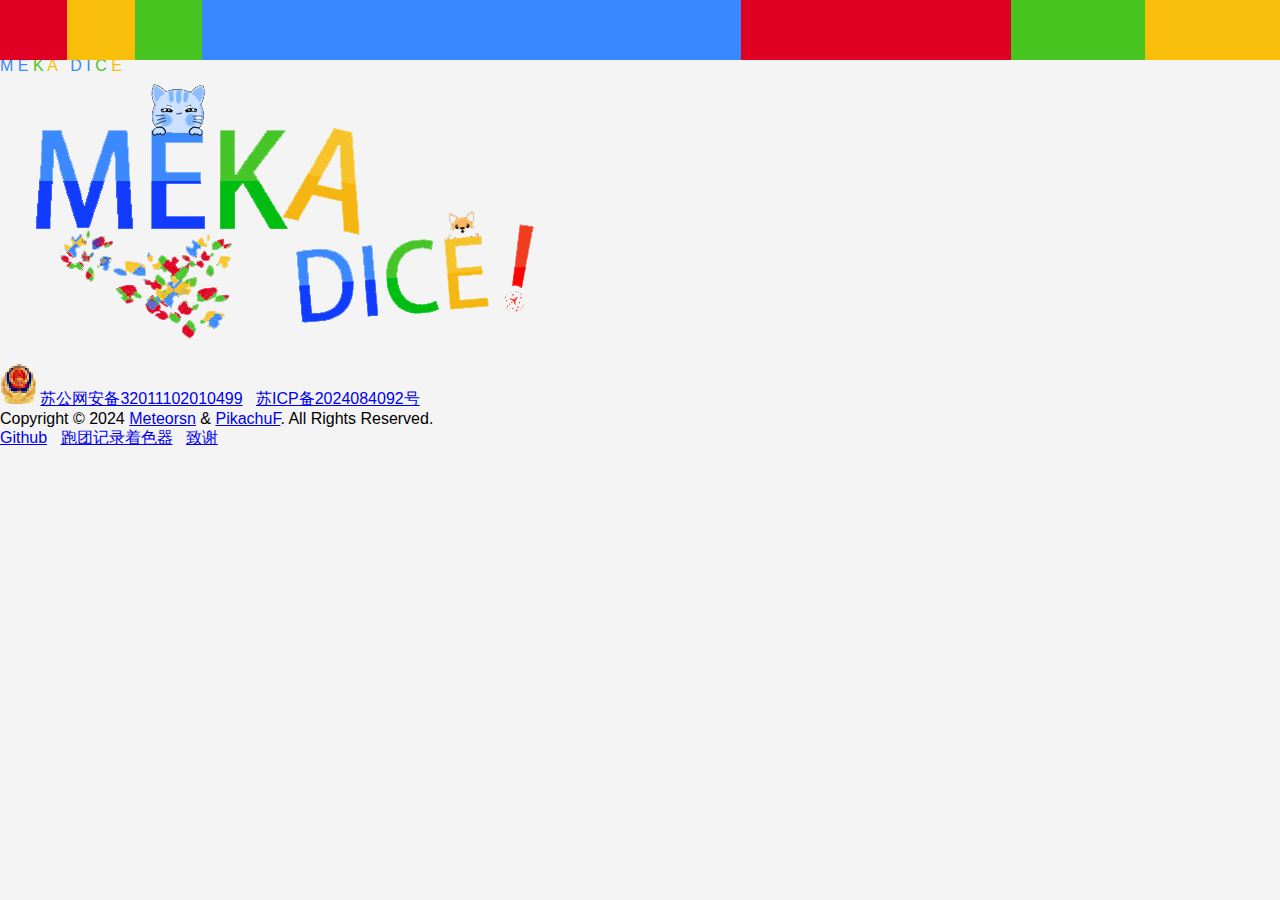
<file: index.html>
<!DOCTYPE html>
<html lang="zh">
<head>
	<meta charset="UTF-8">
	<meta name="viewport" content="width=device-width, initial-scale=1.0">
	<title>MEKA DICE</title>
	<link href="css/style.css" rel="stylesheet">
	<link href="img/logo1.png" rel="shortcut icon">
  <script src="js/indexH.js"></script>
</head>
<body>
<div class="banner">
    <div class="color-block red" style="flex:0.25"></div>
    <div class="color-block yellow" style="flex:0.25"></div>
    <div class="color-block green" style="flex:0.25"></div>
    <div class="color-block blue" style="flex:2"></div>
	<div class="color-block red" style="flex:1"></div>
	<div class="color-block green" style="flex:0.5"></div>
	<div class="color-block yellow" style="flex:0.5"></div>
</div>
<button id="login-trigger" onclick="toggleLoginModal()">
  <svg width="24" height="24" viewBox="0 0 1024 1024">
		<path d="M296.9 512l280.5-280.5c11.7-11.7 11.7-30.7 0-42.4s-30.7-11.7-42.4 0L233.3 490.8c-11.7 11.7-11.7 30.7 0 42.4L535 835c5.9 5.9 13.5 8.8 21.2 8.8 7.7 0 15.4-2.9 21.2-8.8 11.7-11.7 11.7-30.7 0-42.4L296.9 512z m493.9 280.5L510.2 512l280.5-280.5c11.7-11.7 11.7-30.7 0-42.4s-30.7-11.7-42.4 0L446.6 490.8c-11.7 11.7-11.7 30.7 0 42.4L748.3 835c5.9 5.9 13.5 8.8 21.2 8.8 7.7 0 15.4-2.9 21.2-8.8 11.8-11.8 11.8-30.7 0.1-42.5z" fill="#df0024" p-id="8717"></path>
  </svg>
</button>
<div id="login-modal" class="login-modal">
  <form action="/submit-login" method="post">
    <input class="acc" type="text" placeholder="用户名">
    <input class="acc" type="password" placeholder="密码">
    <input class="submit" type="submit" value="登陆">
  </form>
</div>
<div class="content">
    <div class="logo">
      <span style="color:#3988ff">M</span>
      <span style="color:#3988ff">E</span>
      <span style="color:#48c521">K</span>
      <span style="color:#f9be09">A</span>
		<span>&nbsp;</span>
      <span style="color:#3988ff">D</span>
      <span style="color:#3988ff">I</span>
      <span style="color:#48c521">C</span>
      <span style="color:#f9be09">E</span>
    </div>
    <div class="heart"></div>
</div>
<div class="footer">
    <div class="left">
    <img src="img/logo2.png" alt="Logo">
    </div>
    <div class="middle">
    <img src="img/p.png" alt="Logo">
    <a href="https://beian.mps.gov.cn/#/query/webSearch?code=32011102010499" rel="noreferrer" target="_blank">苏公网安备32011102010499</a>
		<span>&nbsp;</span>
    <a href="https://beian.miit.gov.cn/">苏ICP备2024084092号</a>
      <br>
      Copyright © 2024 <a href="https://space.bilibili.com/232686698/">Meteorsn</a> & <a href="https://space.bilibili.com/79545880">PikachuF</a>. All Rights Reserved.
    </div>
    <div class="right">
    	<a href="https://github.com/">Github</a>
		<span>&nbsp;</span>
		<a href="/dice">跑团记录着色器</a>
		<span>&nbsp;</span>
		<a href="#">致谢</a>
    </div>
</div>
<script src="js/indexF.js"></script>
</body>
</html>
</file>
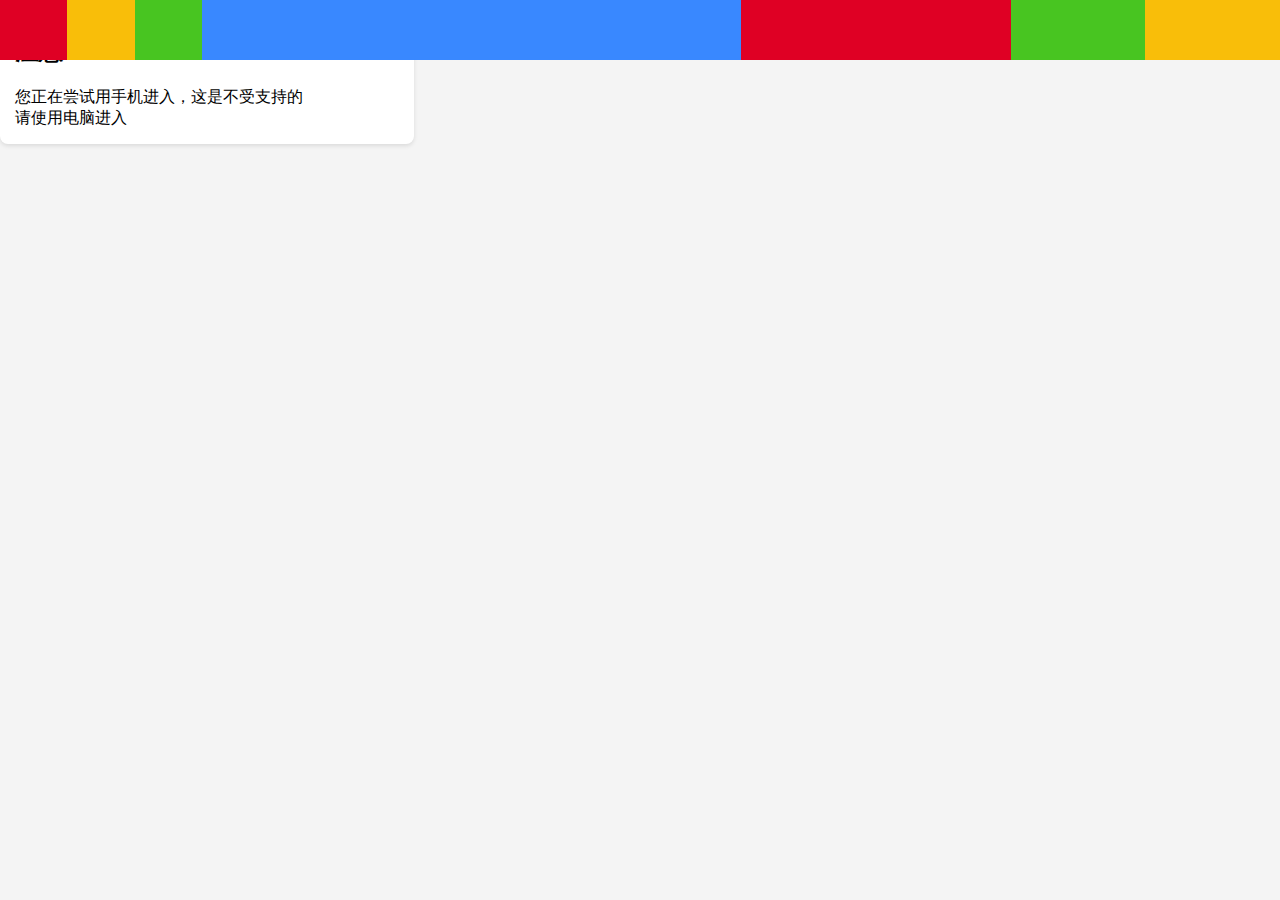
<file: phone.html>
<!DOCTYPE html>
<html lang="zh">
<head>
	<meta charset="UTF-8">
	<meta name="viewport" content="width=device-width, initial-scale=1.0">
	<title>MEKA DICE</title>
	<link href="css/style.css" rel="stylesheet" />
	<link rel="shortcut icon" href="img/logo1.png">
</head>
<body>

<div class="banner">
    <div class="color-block red" style="flex:0.25"></div>
    <div class="color-block yellow" style="flex:0.25"></div>
    <div class="color-block green" style="flex:0.25"></div>
    <div class="color-block blue" style="flex:2"></div>
	<div class="color-block red" style="flex:1"></div>
	<div class="color-block green" style="flex:0.5"></div>
	<div class="color-block yellow" style="flex:0.5"></div>
</div>
<div class="container">
  <h2>注意</h2>
  <span>您正在尝试用手机进入，这是不受支持的</span>
  <br>
  <span>请使用电脑进入</span>
</div>
</body>
</html>
</file>
<file: css/style.css>
/* 
*页面背景CSS
*font-family:网页主体字体Arial
*margin：无外边距
*padding：我内边距
*background-color:网页背景为浅灰色
*/
body {
    font-family: Arial, sans-serif;
    margin: 0;
    padding: 0px;
    background-color: #f4f4f4;
}
/* 
*页面上方彩条CSS（优先级3）
*.red 红色 .yellow 黄色 .green 绿色 .blue 蓝色
*.banner.position:定位类型为固定定位 .banner.top:距上边缘为0 .banner.left:距左边缘为0
*.banner.height:高度60像素 .banner.height:高度60像素 .banner.display:弹性
*.color-block.height:高度100% .color-block.flex:分配0.25 0.5
*.banner.z-index:优先级3
*/
.red { background-color: #df0024; }
.yellow { background-color: #f9be09; }
.green { background-color: #48c521; }
.blue { background-color: #3988ff; }
.banner {
    position: fixed; 
    top: 0; 
    left: 0; 
    height: 60px;
    width: 100%;
    display: flex;
    z-index: 3; 
}
.color-block {
  height: 100%;
  flex: 1;
}
/* 
*全局的标题定义
*二级标题：左对齐
*三级标题：居中对齐
*四级标题：左对齐
*/
h2 { text-align: left; }
h3 { text-align: center; }
h4 { text-align: left; }
/* 
*局域的文本text定义
*二级标题：左对齐
*四级标题：左对齐
*/
.text h2 {
    text-align: left;
}
.text h4 {
    text-align: left;
}
/* 
*reinput的定义，功能选择人物卡和录入的按钮形状排列规则定义
*.ReInput.display：弹性
*.ReInput.justify-content：均匀排列每个元素，首个元素放置于起点，末尾元素放置于终点
*/
.ReInput {
    display: flex;
    justify-content: space-between;
}
/* 
*input选择文件功能，限制文件xls与xlsx表格文件
*.Input.display：弹性
*.Input.justify-content：均匀排列每个元素，首个元素放置于起点，末尾元素放置于终点
*/
input[type="file"] {
    display: none;
}

/* 
*页面的containerBox定义，其中有container左侧box，container2右侧box
*.containerBox.display:弹性盒模型
*.containerBox.justify-content:均匀排列每个元素，首个元素放置于起点，末尾元素放置于终点。
*/
.containerBox {  
    display: flex;  
    justify-content: space-between; 
}  
/* 
*页面的container定义，位于页面的的左侧，小矩形，用于录入人物卡
*.container.width：30%视窗宽度 .container.background-color：白色 .container.padding：内边距15像素
*container.border-radius：圆角倒角8像素
*.container.box-shadow：阴影水平偏移0像素 垂直偏移2像素 模糊半径4像素 背景为黑色 透明度10%
*关联的html功能:文件录入input，支持格式xls、xlsx 
*关联的js函数: 按钮功能 generateStyledTable() 文件处理功能 handleFileSelect(evt)
*/
.container {
    width: 30vw;
    background-color: #ffffff;
    padding: 15px;
    border-radius: 8px;
    box-shadow: 0 2px 4px rgba(0, 0, 0, 0.1);
}
/* 
*页面的container定义，位于页面的的左侧，小矩形，用于录入人物卡
*.container.width：30%视窗宽度 .container.background-color：白色 .container.padding：内边距15像素
*container.border-radius：圆角倒角8像素
*.container.box-shadow：阴影水平偏移0像素 垂直偏移2像素 模糊半径4像素 背景为黑色 透明度10%
*关联的html功能:无
*关联的js函数:信息增加功能 addData() 点击显示文本框功能showTextarea(element)
*/
.container2 {
    width: 45vw;
    background-color: #fff;
    padding: 20px;
    border-radius: 8px;
    box-shadow: 0 2px 4px rgba(0, 0, 0, 0.1);
} 
/* （已经弃用的卡片生成形式）
*生成卡片的card定义,原位于左侧container下方的表格周围的卡片方框。
*.card.border：边框为 1 像素宽、实线、颜色浅灰色 .card.border-radius：圆角倒角8像素
*.card.box-shadow：水平偏移0像素，垂直偏移4像素，模糊半径4像素，阴影黑色，透明度10%
*.card.padding：内边距16像素 .card.background-color：背景纯白色
*.card.max-width：最大宽度100%
*/
th, td {
    padding: 8px;
    text-align: center;
}
/* 
*文本框textarea的定义,点击储存词条后出现的文本框。
*.card.border：边框为 1 像素宽、实线、颜色浅灰色 .card.border-radius：圆角倒角8像素
*.card.box-shadow：水平偏移0像素，垂直偏移4像素，模糊半径4像素，阴影黑色，透明度10%
*.card.padding：内边距16像素 .card.background-color：背景纯白色
*.card.max-width：最大宽度100%
*/
textarea {
    width: 95%;
    height: 200px;
    padding: 8px;
    border: 1px solid #ddd;
    border-radius: 4px;
}

.input-file, .btn {
    display: inline-block;
    padding: 8px 25px;
    background-color: #4CAF50;
    color: #fff;
    text-decoration: none;
    border: none;
    border-radius: 4px;
    cursor: pointer;
    font-size: 14px;
}
.input-file:hover, .btn:hover {
    background-color: #45a049;
}
tr:nth-child(even) {
    background-color: #F0FDFF;
}
tr:nth-child(odd) {
    background-color: #AEE1E9;
}
.InputData h5 {
    text-align: left;
    font-size: 16px;
    cursor: pointer; 
}

.tooltip {
    position: fixed;
    bottom: -100px;
    left: 50%;
    transform: translateX(-50%);
    width: 281px;
    max-width: 400px;
    padding: 20px;
    background-color: #fff;
    border: 1px solid #ccc;
    border-radius: 4px;
    box-shadow: 0 2px 8px rgba(0, 0, 0, 0.1);
    opacity: 0;
    transition: bottom 0.6s ease, opacity 0.7s ease;
    z-index: 4;
}

.tooltip.show {
    bottom: 20px;
    opacity: 1;
}

.trips {
    position: fixed;
    top:  29%;
    left: -50%;
    transform: translateX(-50%);
    width: 210px;
    max-width: 400px;
    padding: 20px;
    background-color: #fff;
    border: 1px solid #ccc;
    border-radius: 4px;
    box-shadow: 0 2px 8px rgba(0, 0, 0, 0.1);
    opacity: 0;
    transition: left 0.6s ease, opacity 0.7s ease;
    z-index: 4;
}

.trips.show {
    left: 950px;
    opacity: 1;
}
/* （已经弃用的卡片生成形式）
*生成卡片的card定义,原位于左侧container下方的表格周围的卡片方框。
*.card.border：边框为 1 像素宽、实线、颜色浅灰色 .card.border-radius：圆角倒角8像素
*.card.box-shadow：水平偏移0像素，垂直偏移4像素，模糊半径4像素，阴影黑色，透明度10%
*.card.padding：内边距16像素 .card.background-color：背景纯白色
*.card.max-width：最大宽度100%
*/
.card {
    border: 1px solid #ccc;
    border-radius: 8px;
    box-shadow: 0 2px 4px rgba(0, 0, 0, 0.1);
    padding: 16px;
    background-color: #fff;
    max-width: 100%;
}
/* （已经弃用的表格生成形式）
*生成表格的table定义，原位于左侧container下方的表格形式。
*.container.width：30%视窗宽度 .container.background-color：白色 .container.padding：内边距15像素
*container.border-radius：圆角倒角8像素
*.container.box-shadow：阴影水平偏移0像素 垂直偏移2像素 模糊半径4像素 背景为黑色 透明度10%
*关联的html功能:增加表格generateStyledTable()
*关联的js函数:generateStyledTable()
*/
table {
    margin-top: 10px;
    width: 100%;
    border-collapse: collapse;
    margin-bottom: 20px;
}

table, th, td {
    border: 1px solid #ddd;
}
</file>
